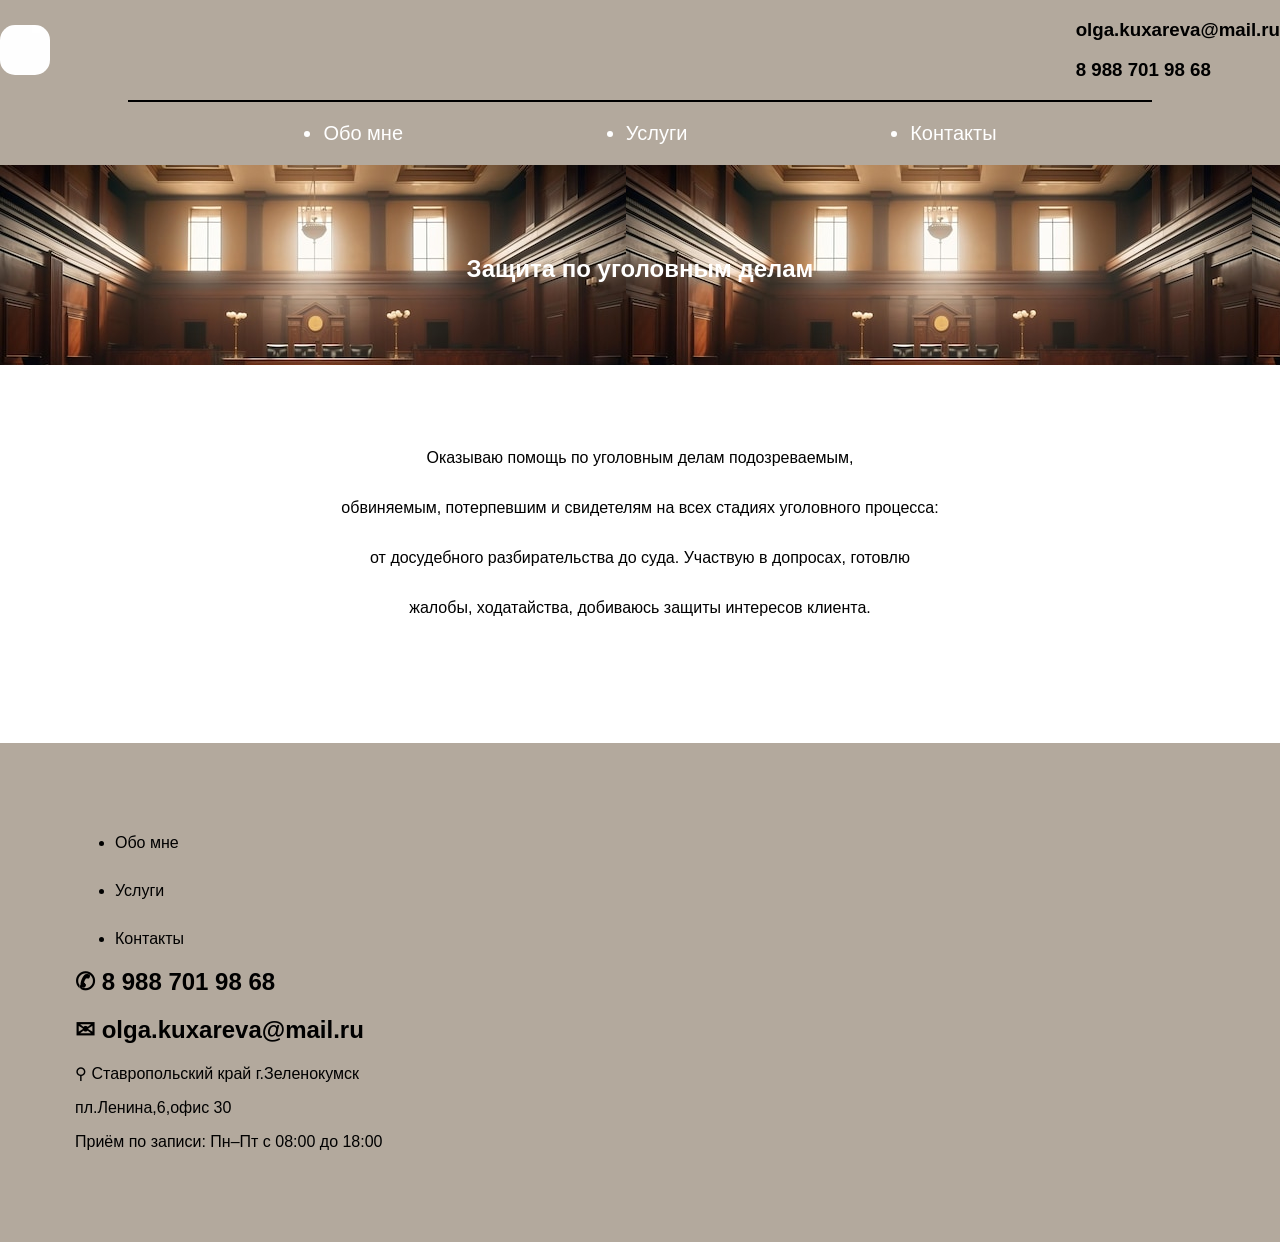
<file: chahitapoygolov.html>
<!doctype html>
<html lang="en">
  <head>
    <meta charset="UTF-8" />
    <link href="chahitapoygolov.css" rel="stylesheet">
    <meta name="viewport" content="width=device-width, initial-scale=1.0" />
    <title>Document</title>
  </head>

  <body>
    <header>
      <div class="header-up">
      <a href ='index.html' class="logo"></a>
      <div class="email">
      <h3 class="kont1">olga.kuxareva@mail.ru</h3>
      <h3 class="kont">8 988 701 98 68</h3>
      </div>
      </div>
      <div class="polosa"></div>
      <div class="burger_menu">
      <span></span>
      </div>
      <nav class="menu">
      <ul class="menu-items">
      <li><a href="obomne.html">Обо мне</a></li>
      <li><a href="index.html">Услуги</a></li> 
      <li><a href="kontakt.html">Контакты</a></li>
      </ul>
      </nav>
    </header>
    <main>
    <article> 
    <div class="back"></div>
    <h1 class="yrist">Защита по уголовным делам</h1>
    <div class="seredina">
    <p class="ser" >Оказываю помощь по уголовным делам подозреваемым, </p>
    <p class="ser1"> обвиняемым, потерпевшим и свидетелям на всех стадиях уголовного процесса:</p>
    <p class="ser2">от досудебного разбирательства до суда. Участвую в допросах, готовлю</p>
    <p>жалобы, ходатайства, добиваюсь защиты интересов клиента.</p>
    <div class="otstup"></div>
    </div>
    </article>

   
    <script src="script.js"></script>
    </body>
    </main>
    <footer class="podval">
      <ul class="item">
      <li><a href="obomne.html">Обо мне</a></li>
      <li><a href="#final">Услуги</a></li> 
      <li><a href="kontakt.html">Контакты</a></li>
      </ul>
      <div class="righ">
    <h2>✆ 8 988 701 98 68</h2>
    <h2>✉ olga.kuxareva@mail.ru</h2>
    <div class="rass"></div>
    <p>⚲ Ставропольский край г.Зеленокумск </p>
    <p>пл.Ленина,6,офис 30</p>
    <p>Приём по записи: Пн–Пт с 08:00 до 18:00</p>
      </div>

    </footer>
</file>
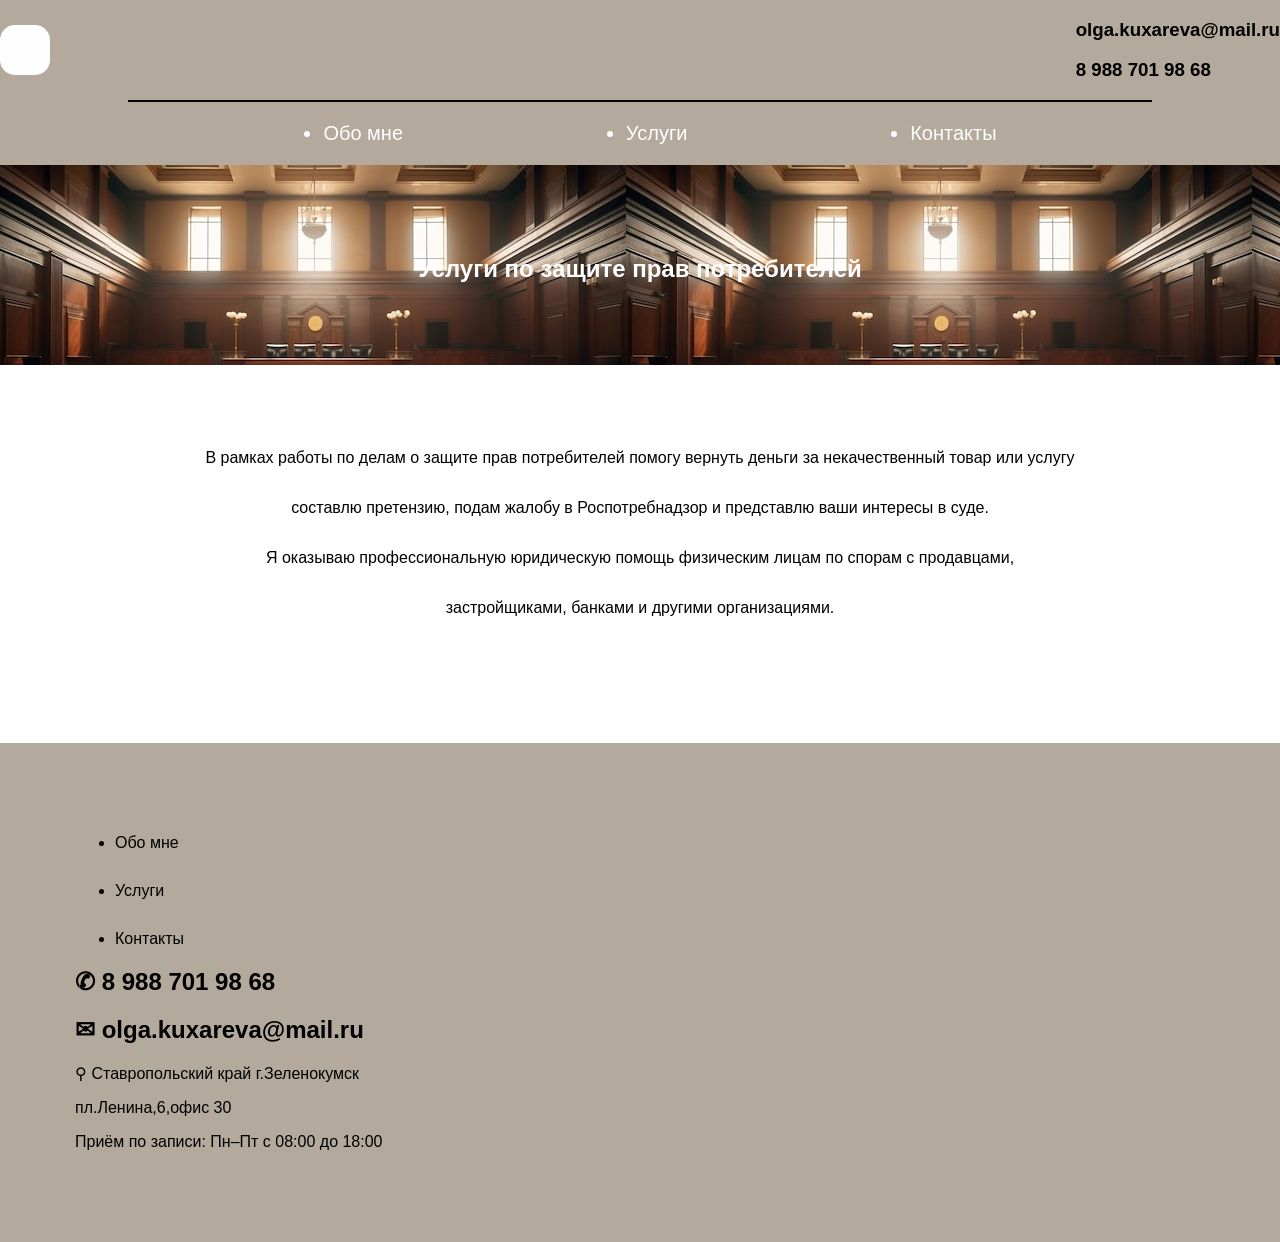
<file: chahitaprav.html>
<!doctype html>
<html lang="en">
  <head>
    <meta charset="UTF-8" />
    <link href="chahitaprav.css" rel="stylesheet">
    <meta name="viewport" content="width=device-width, initial-scale=1.0" />
    <title>Document</title>
  </head>

  <body>
    <header>
      <div class="header-up">
      <a href ='index.html' class="logo"></a>
      <div class="email">
      <h3 class="kont1">olga.kuxareva@mail.ru</h3>
      <h3 class="kont">8 988 701 98 68</h3>
      </div>
      </div>
      <div class="polosa"></div>
      <div class="burger_menu">
      <span></span>
      </div>
      <nav class="menu">
      <ul class="menu-items">
      <li><a href="obomne.html">Обо мне</a></li>
      <li><a href="index.html">Услуги</a></li> 
      <li><a href="kontakt.html">Контакты</a></li>
      </ul>
      </nav>
    </header>
    <main>
    <article> 
    <div class="back"></div>
    <h1 class="yrist">Услуги по защите прав потребителей</h1>
    <div class="seredina">
    <p class="ser" >В рамках работы по делам о защите прав потребителей помогу вернуть деньги за некачественный товар или услугу</p>
    <p class="ser1"> составлю претензию, подам жалобу в Роспотребнадзор и представлю ваши интересы в суде.</p>
    <p class="ser2">Я оказываю профессиональную юридическую помощь физическим лицам по спорам с продавцами, </p>
    <p class="ser3">застройщиками, банками и другими организациями.</p>
    <div class="otstup"></div>
    </div>
    </article>

   
    <script src="script.js"></script>
    </body>
    </main>
    <footer class="podval">
      <ul class="item">
      <li><a href="obomne.html">Обо мне</a></li>
      <li><a href="#final">Услуги</a></li> 
      <li><a href="kontakt.html">Контакты</a></li>
      </ul>
      <div class="righ">
    <h2>✆ 8 988 701 98 68</h2>
    <h2>✉ olga.kuxareva@mail.ru</h2>
    <div class="rass"></div>
    <p>⚲ Ставропольский край г.Зеленокумск </p>
    <p>пл.Ленина,6,офис 30</p>
    <p>Приём по записи: Пн–Пт с 08:00 до 18:00</p>
      </div>
    </footer>
</file>
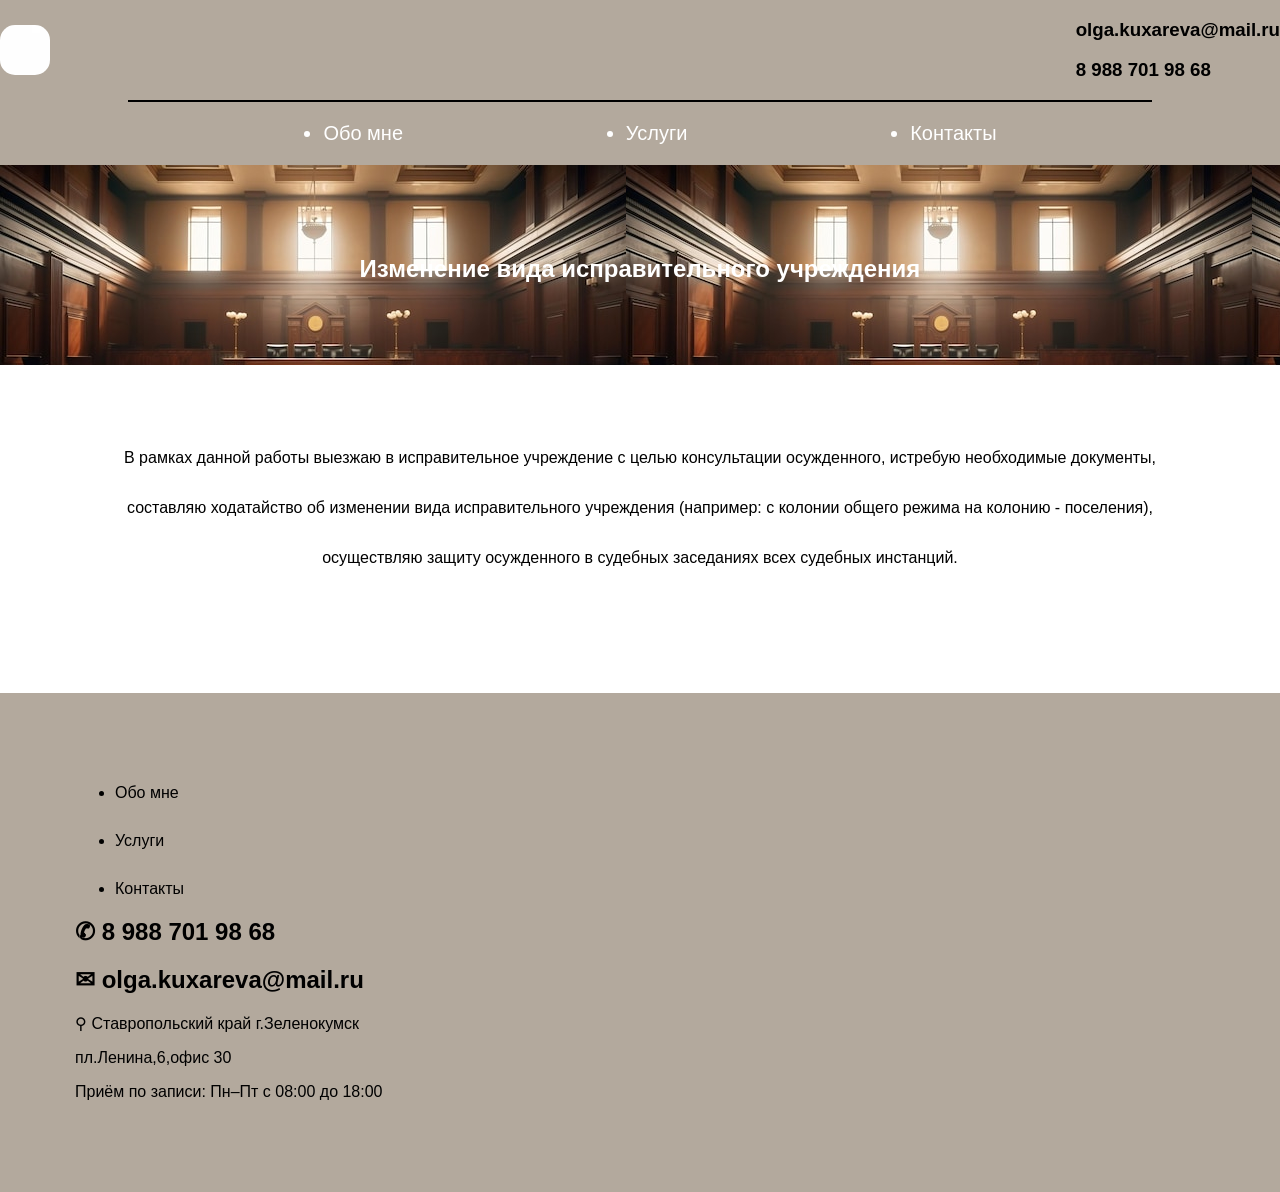
<file: izmenenievida.html>
<!doctype html>
<html lang="en">
  <head>
    <meta charset="UTF-8" />
    <link href="izmenenievida.css" rel="stylesheet">
    <meta name="viewport" content="width=device-width, initial-scale=1.0" />
    <title>Document</title>
  </head>

  <body>
    <header>
      <div class="header-up">
      <a href ='index.html' class="logo"></a>
      <div class="email">
      <h3 class="kont1">olga.kuxareva@mail.ru</h3>
      <h3 class="kont">8 988 701 98 68</h3>
      </div>
      </div>
      <div class="polosa"></div>
      <div class="burger_menu">
      <span></span>
      </div>
      <nav class="menu">
      <ul class="menu-items">
      <li><a href="obomne.html">Обо мне</a></li>
      <li><a href="index.html">Услуги</a></li> 
      <li><a href="kontakt.html">Контакты</a></li>
      </ul>
      </nav>
    </header>
    <main>
    <article> 
    <div class="back"></div>
    <h1 class="yrist">Изменение вида исправительного учреждения</h1>
    <div class="seredina">
    <p class="ser" >В рамках данной работы выезжаю в исправительное учреждение с целью консультации осужденного, истребую необходимые документы,</p>
    <p class="ser1">составляю ходатайство об изменении вида исправительного учреждения (например: с колонии общего режима на колонию - поселения),</p>
    <p class="ser2">осуществляю защиту осужденного в судебных заседаниях всех судебных инстанций.</p>
    <div class="otstup"></div>
    </div>
    </article>

   
    <script src="script.js"></script>
    </body>
    </main>
    <footer class="podval">
      <ul class="item">
      <li><a href="obomne.html">Обо мне</a></li>
      <li><a href="#final">Услуги</a></li> 
      <li><a href="kontakt.html">Контакты</a></li>
      </ul>
      <div class="righ">
    <h2>✆ 8 988 701 98 68</h2>
    <h2>✉ olga.kuxareva@mail.ru</h2>
    <div class="rass"></div>
    <p>⚲ Ставропольский край г.Зеленокумск </p>
    <p>пл.Ленина,6,офис 30</p>
    <p>Приём по записи: Пн–Пт с 08:00 до 18:00</p>
      </div>

    </footer>
</file>
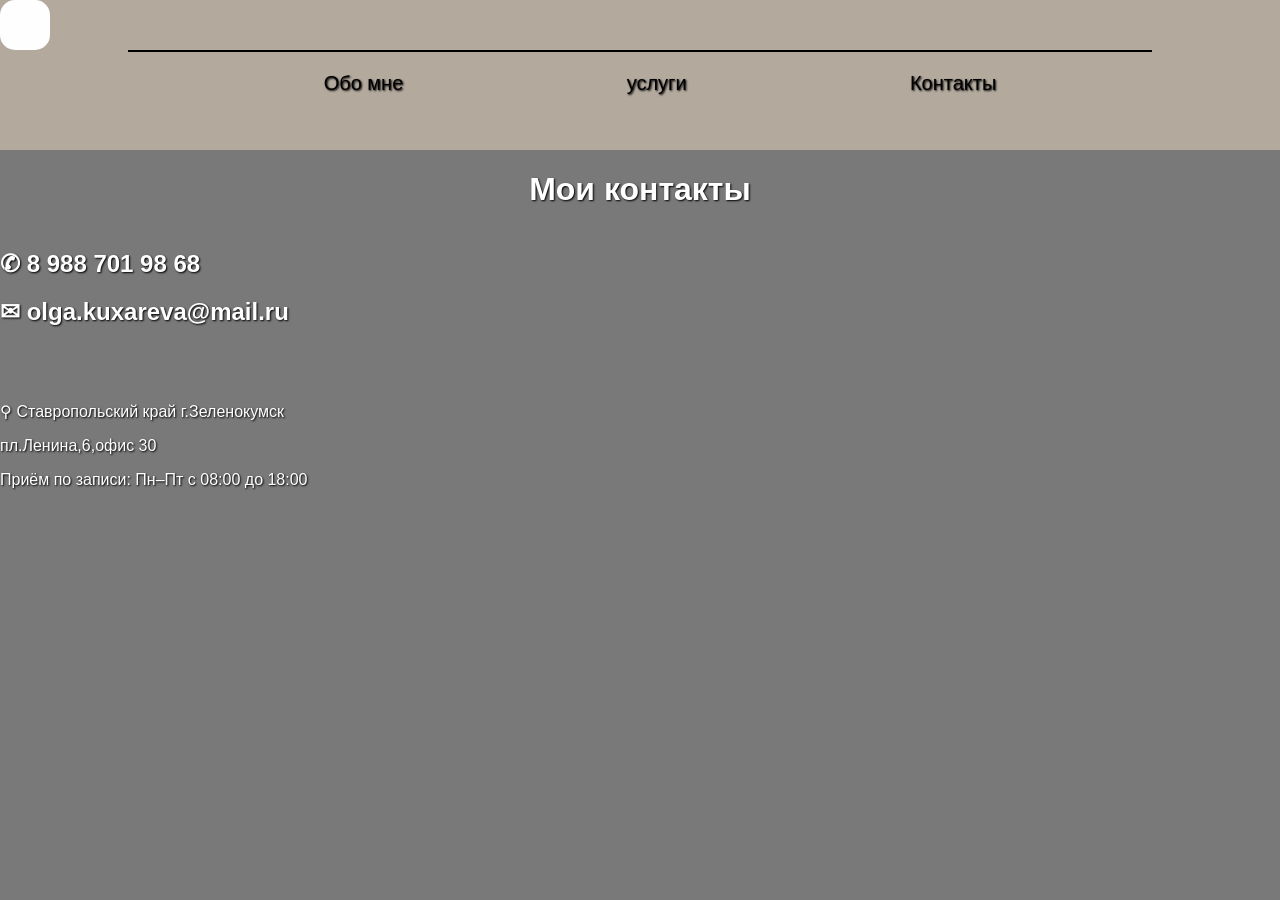
<file: kontakt.html>
<!doctype html>
<html lang="en">
  <head>
    <meta charset="UTF-8" />
    <link href="chahitaprav.css" rel="stylesheet">
    <meta name="viewport" content="width=device-width, initial-scale=1.0" />
    <title>Document</title>
  </head>

  <body>
    <header>
      <div class="header-up">
      <a href ='index.html' class="logo"></a>
      <div class="email">
      </div>
      </div>
      <div class="polosa"></div>
      <div class="burger_menu">
      <span></span>
      </div>
      <nav class="menu">
      <ul class="menu-items">
      <li><a href="obomne.html">Обо мне</a></li>
      <li><a href="index.html#final">услуги</a></li> 
      <li><a href="kontakt.html">Контакты</a></li>
      </ul>
      </nav>
    </header>

    <div class="centrr"> 
    <h1>Мои контакты</h1>
    </div>
<article class="description-tex">
    <h2>✆ 8 988 701 98 68</h2>
    <h2>✉ olga.kuxareva@mail.ru</h2>
    <div class="rass"></div>
    <p>⚲ Ставропольский край г.Зеленокумск </p>
    <p>пл.Ленина,6,офис 30</p>
    <p>Приём по записи: Пн–Пт с 08:00 до 18:00</p>
</article>

 
            <script src="kont.js"></script>
        </body>


<style>
header{ 
    background-color: #b3a99d;
    min-height: 150px;
    display: flex;
    flex-direction: column;
    align-items: center;
}

@media (min-width: 320px) and (max-width: 700px) {


    .ysl{
        display: flex;
        justify-content: center;
    }

    .leftt{
        flex-direction: column;
        grid-template-columns: auto;
        grid-template-rows: 1fr 1fr 1fr;
    }

    .description-tex{
        position: relative;
        left:90px;
    }

    /*Бургер*/
    .burger_menu {
        display: block;
        position: relative;
        width: 30px;
        height: 20px;
        transition: 0.3s ease;
                    }

.burger_menu::before,
    .burger_menu::after {
        content: ''; /* пустой контент */
        background: #352d2d; /*цвет бургера*/
        position: absolute; /* позиция для общего блока*/
        width: 100%; /* ширина*/
        height: 2px; /* толщина полосок бургера */
        transition: 0.3s ease;
    }


 .burger_menu::before {
        top: 0; /* расположение верхней линии бургера */
    }

    .burger_menu span { /*средняя линия в виде span*/
        background: #fff;
        position: absolute; 
        width: 100%;
        top: 9px;
        height: 2px; 
    }
    .burger_menu::after {
        bottom: 0; /* расположение нижней линии бургера */
    }

    /*Меню*/
    .menu {
        position: absolute;
        top: 0;
        right: 0;
        width: 50vw;
        height: 100vh;
        background: #272727;
        border: 1px solid #fff;
        padding: 20px 10px;
        transform: translateX(100%);
    }

    .menu-items {
        flex-direction: column;
        text-align: right;
        height: 50%;
    }

    .polosa1{
        width: 80%;
    }

    /* active */

    .burger_menu.active {
        z-index: 3;
        transform: translateX(-15vw);
        transition: 0.3s ease;
    }

    .burger_menu.active::before {
        transform: rotate(45deg);
        top: 9px;
        transition: 0.3s ease;
    }
    .burger_menu.active::after {
        transform: rotate(-45deg);
        bottom: 9px;
        transition: 0.3s ease;
    }

    .burger_menu.active span {
        transform: scale(0);
    }

    .menu.active {
       transform: translate(0);
       transition: 0.3s ease;
    }
}

body {
   padding: 0;
   margin: 0;
   background: #7a7979;;
   color: #ffffff;
   font-size: 16px;
   text-shadow: 1px 1px 2px black;
}

.user input {
    padding: 5px;
    border: 1px solid #3b2e2e;
    background: inherit;
    border-radius: 5px;
    font: inherit;
    width: 100%;
    color: #3b2e2e;
}

.wrapper__title {
    display: flex;
    justify-content: right;
    margin-bottom: 5%;
    position: relative;
    right:230px;
    bottom: 290px;
}


.user input:focus,
.user input:active {
    border: 1px solid #3b2e2e;
    outline: none;
}

.user {
    display: flex;
    flex-direction: row;
    width: 100%;
    justify-content: space-between;
    justify-content: right;
    position: relative;
    right:100px;
    bottom: 300px;
}

.user-info {
    width: 30%;
    display: flex;
    flex-direction: column;
    gap: 20px;
    display: flex;

}


.address-date {
    width: 30%;
    display: flex;
    flex-direction: column;
    gap: 20px;
}

.rass{
    padding: 20px;
}


li{ 
display:inline-block;    
}

.sleva{
    display: inline-block;
    position: relative;
    left:450px;
}

.razruv{ 
    display: inline-block;
    margin: 50px;
}

.polosa{ 
    height: 2px;
    width: 80%;
    background-color: rgb(0, 0, 0);
}

.centrr{
    display: flex;
    justify-content: center;
}

.logo{
    color: red;
    background-image:url(logo.jpg);
    border-radius: 15px;
    width: 50px;
    height: 50px;
}

body{
margin: 0;
padding: 0 ;
font-family: "Roboto", sans-serif;
font-weight: 400;
font-size: 16px;
}

a {
  text-decoration: none;
  color: inherit;
  transition: 0.2s;
}

.menu-items{ 
    display: flex;
    justify-content: space-around;
    align-items: center;
    width: 70%;
    color: rgb(0, 0, 0);
    text-decoration: none;
    font-size: 20px;
}

.menu-items a:hover{
    text-shadow: 0 0 10px rgb(255, 255, 255);
    transition: 0.4s;
}

.menu{ 
    display: flex;
    align-items: center;
    justify-content: center;
    width: 100%;
}
.header-up{ 
    width: 100%;
    display: flex;
    align-items: center;
    justify-content: space-between;

}
</style>
</file>
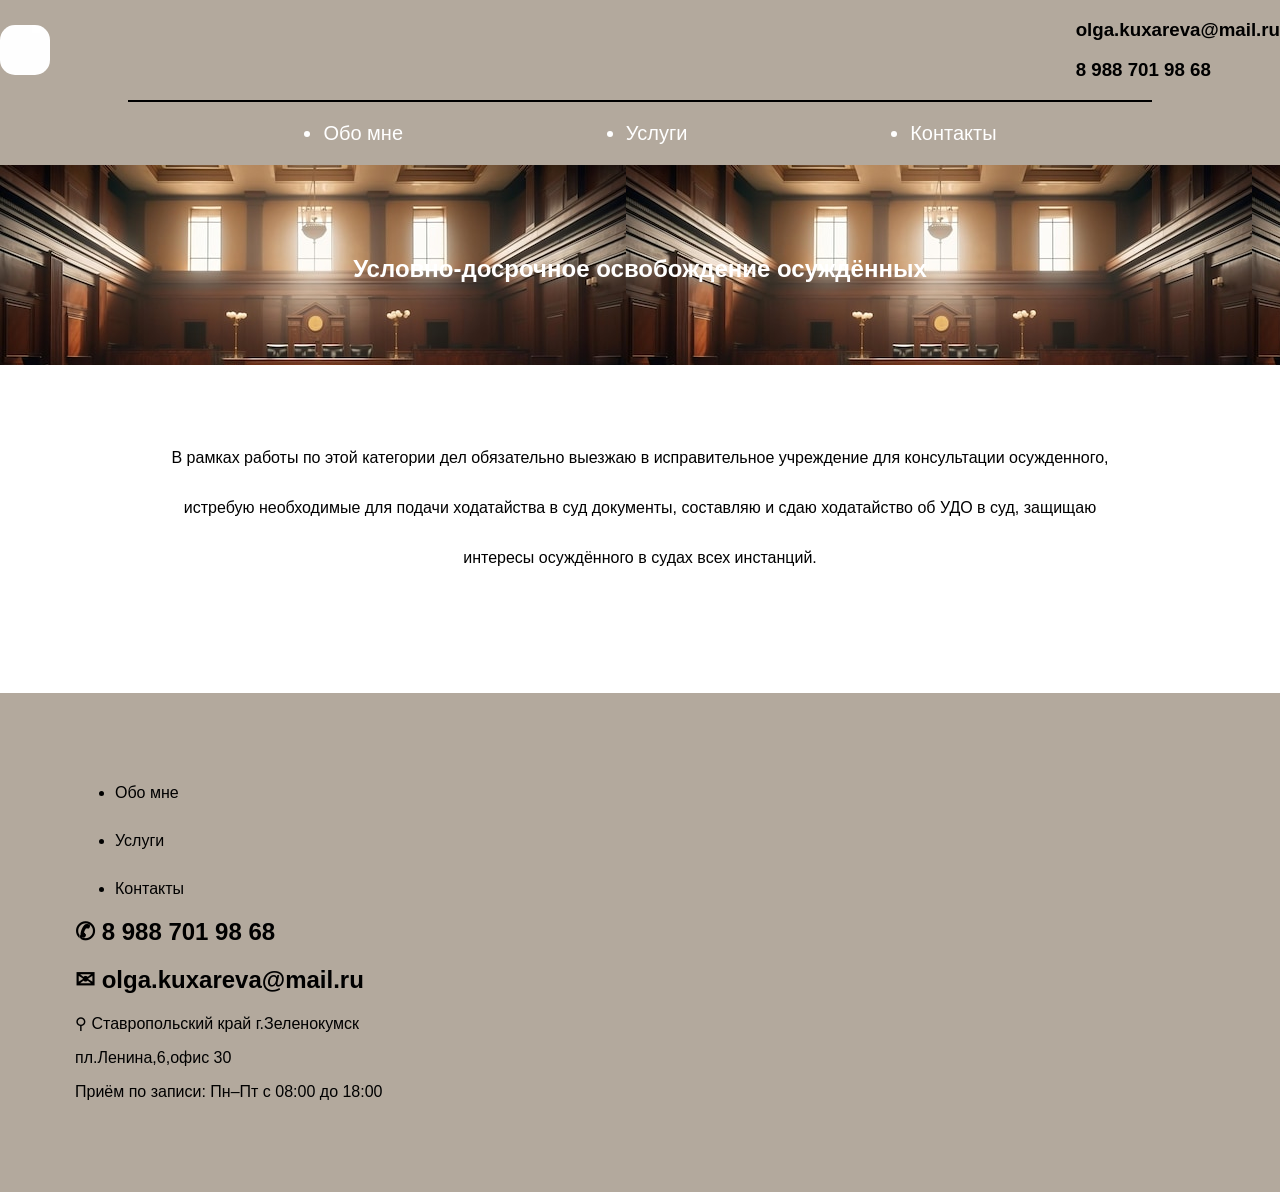
<file: rabotapoyslovno.html>
<!doctype html>
<html lang="en">
  <head>
    <meta charset="UTF-8" />
    <link href="rabotapoyslovno.css" rel="stylesheet">
    <meta name="viewport" content="width=device-width, initial-scale=1.0" />
    <title>Document</title>
  </head>

  <body>
    <header>
      <div class="header-up">
      <a href ='index.html' class="logo"></a>
      <div class="email">
      <h3 class="kont1">olga.kuxareva@mail.ru</h3>
      <h3 class="kont">8 988 701 98 68</h3>
      </div>
      </div>
      <div class="polosa"></div>
      <div class="burger_menu">
      <span></span>
      </div>
      <nav class="menu">
      <ul class="menu-items">
      <li><a href="obomne.html">Обо мне</a></li>
      <li><a href="index.html">Услуги</a></li> 
      <li><a href="kontakt.html">Контакты</a></li>
      </ul>
      </nav>
    </header>
    <main>
    <article> 
    <div class="back"></div>
    <h1 class="yrist">Условно-досрочное освобождение осуждённых</h1>
    <div class="seredina">
    <p class="ser" >В рамках работы по этой категории дел обязательно выезжаю в исправительное учреждение для консультации осужденного,</p>
    <p class="ser1">истребую необходимые для подачи ходатайства в суд документы, составляю и сдаю ходатайство об УДО в суд, защищаю </p>
    <p class="ser2">интересы осуждённого в судах всех инстанций. </p>
    <div class="otstup"></div>
    </div>
    </article>

   
    <script src="script.js"></script>
    </body>
    </main>
    <footer class="podval">
      <ul class="item">
      <li><a href="obomne.html">Обо мне</a></li>
      <li><a href="#final">Услуги</a></li> 
      <li><a href="kontakt.html">Контакты</a></li>
      </ul>
      <div class="righ">
    <h2>✆ 8 988 701 98 68</h2>
    <h2>✉ olga.kuxareva@mail.ru</h2>
    <div class="rass"></div>
    <p>⚲ Ставропольский край г.Зеленокумск </p>
    <p>пл.Ленина,6,офис 30</p>
    <p>Приём по записи: Пн–Пт с 08:00 до 18:00</p>
      </div>

    </footer>
</file>
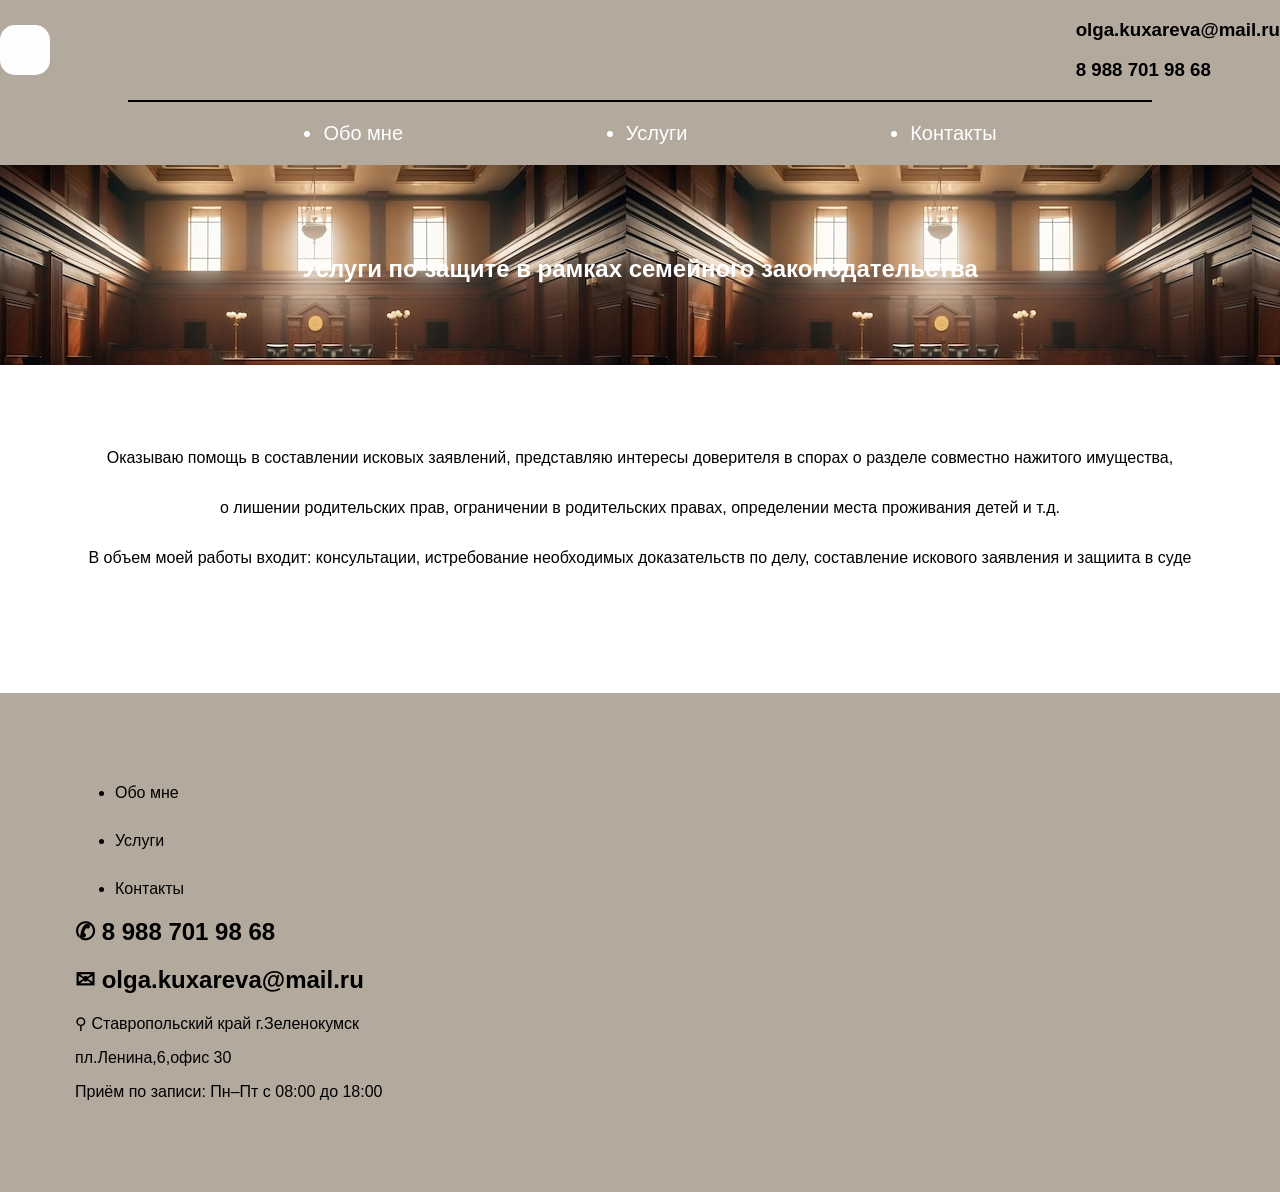
<file: semeyniespori.html>
<!doctype html>
<html lang="en">
  <head>
    <meta charset="UTF-8" />
    <link href="semeyniespori.css" rel="stylesheet">
    <meta name="viewport" content="width=device-width, initial-scale=1.0" />
    <title>Document</title>
  </head>

  <body>
    <header>
      <div class="header-up">
      <a href ='index.html' class="logo"></a>
      <div class="email">
      <h3 class="kont1">olga.kuxareva@mail.ru</h3>
      <h3 class="kont">8 988 701 98 68</h3>
      </div>
      </div>
      <div class="polosa"></div>
      <div class="burger_menu">
      <span></span>
      </div>
      <nav class="menu">
      <ul class="menu-items">
      <li><a href="obomne.html">Обо мне</a></li>
      <li><a href="index.html">Услуги</a></li> 
      <li><a href="kontakt.html">Контакты</a></li>
      </ul>
      </nav>
    </header>
    <main>
    <article> 
    <div class="back"></div>
    <h1 class="yrist">Услуги по защите в рамках семейного законодательства</h1>
    <div class="seredina">
    <p class="ser" >Оказываю помощь в составлении исковых заявлений, представляю интересы доверителя в спорах о разделе совместно нажитого имущества, </p>
    <p class="ser1"> о лишении родительских прав, ограничении в родительских правах, определении места проживания детей и т.д.</p>
    <p class="ser2">В объем моей работы входит: консультации, истребование необходимых доказательств по делу, составление искового заявления и защиита в суде</p>
    <div class="otstup"></div>
    </div>
    </article>

   
    <script src="script.js"></script>
    </body>
    </main>
    <footer class="podval">
      <ul class="item">
      <li><a href="obomne.html">Обо мне</a></li>
      <li><a href="#final">Услуги</a></li> 
      <li><a href="kontakt.html">Контакты</a></li>
      </ul>
      <div class="righ">
    <h2>✆ 8 988 701 98 68</h2>
    <h2>✉ olga.kuxareva@mail.ru</h2>
    <div class="rass"></div>
    <p>⚲ Ставропольский край г.Зеленокумск </p>
    <p>пл.Ленина,6,офис 30</p>
    <p>Приём по записи: Пн–Пт с 08:00 до 18:00</p>
      </div>

    </footer>
</file>
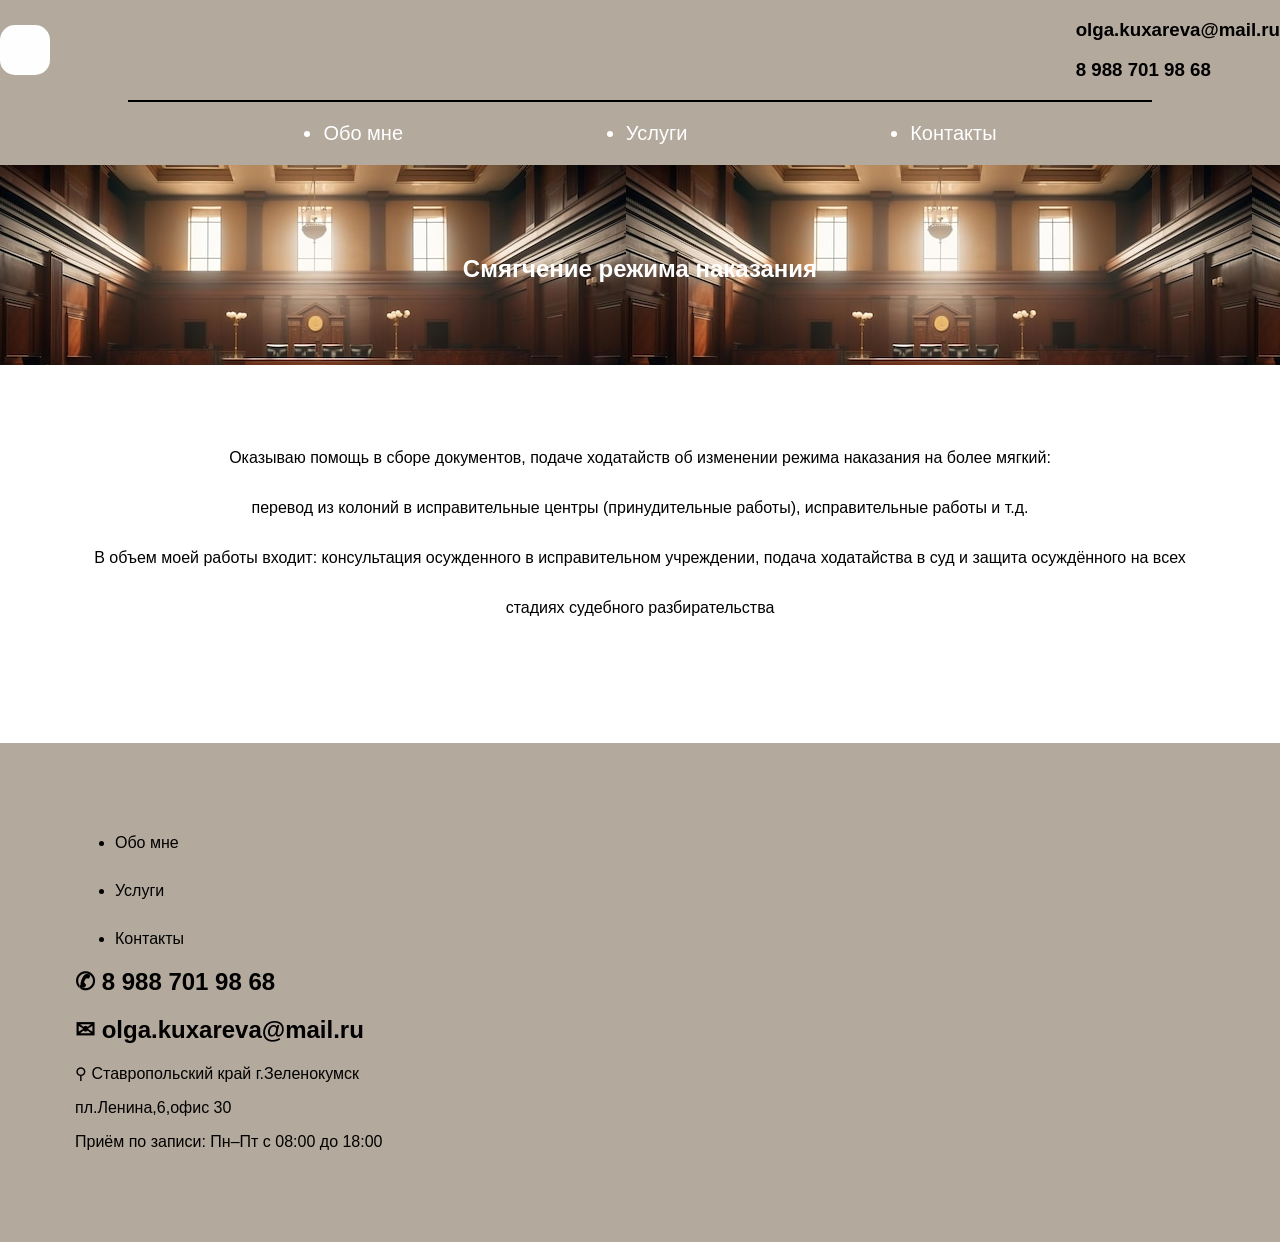
<file: smyagchenienakaz.html>
<!doctype html>
<html lang="en">
  <head>
    <meta charset="UTF-8" />
    <link href="smyagchenienakaz.css" rel="stylesheet">
    <meta name="viewport" content="width=device-width, initial-scale=1.0" />
    <title>Document</title>
  </head>

  <body>
    <header>
      <div class="header-up">
      <a href ='index.html' class="logo"></a>
      <div class="email">
      <h3 class="kont1">olga.kuxareva@mail.ru</h3>
      <h3 class="kont">8 988 701 98 68</h3>
      </div>
      </div>
      <div class="polosa"></div>
      <div class="burger_menu">
      <span></span>
      </div>
      <nav class="menu">
      <ul class="menu-items">
      <li><a href="obomne.html">Обо мне</a></li>
      <li><a href="index.html">Услуги</a></li> 
      <li><a href="kontakt.html">Контакты</a></li>
      </ul>
      </nav>
    </header>
    <main>
    <article> 
    <div class="back"></div>
    <h1 class="yrist">Смягчение режима наказания</h1>
    <div class="seredina">
    <p class="ser" >Оказываю помощь в сборе документов, подаче ходатайств об изменении режима наказания на более мягкий:</p>
    <p class="ser1">перевод из колоний в исправительные центры (принудительные работы), исправительные работы и т.д.</p>
    <p class="ser2">В объем моей работы входит: консультация осужденного в исправительном учреждении, подача ходатайства в суд и защита осуждённого на всех </p>
    <p>стадиях судебного разбирательства</p>
    <div class="otstup"></div>
    </div>
    </article>

   
    <script src="script.js"></script>
    </body>
    </main>
    <footer class="podval">
      <ul class="item">
      <li><a href="obomne.html">Обо мне</a></li>
      <li><a href="#final">Услуги</a></li> 
      <li><a href="kontakt.html">Контакты</a></li>
      </ul>
      <div class="righ">
    <h2>✆ 8 988 701 98 68</h2>
    <h2>✉ olga.kuxareva@mail.ru</h2>
    <div class="rass"></div>
    <p>⚲ Ставропольский край г.Зеленокумск </p>
    <p>пл.Ленина,6,офис 30</p>
    <p>Приём по записи: Пн–Пт с 08:00 до 18:00</p>
      </div>

    </footer>
</file>
<file: chahitapoygolov.css>
header{ 
    background-color: #b3a99d;
    min-height: 150px;
    display: flex;
    flex-direction: column;
    align-items: center;
}

.polosa{ 
    height: 2px;
    width: 80%;
    background-color: rgb(0, 0, 0);
}

.menu-items{ 
    display: flex;
    justify-content: space-around;
    align-items: center;
    width: 70%;
    color: rgb(255, 255, 255);
    text-decoration: none;
    font-size: 20px;
}

.menu-items a:hover{
    text-shadow: 0 0 10px rgb(0, 0, 0);
    transition: 0.4s;
}

@media (min-width: 320px) and (max-width: 700px) {

    .polosa1{
        display: none;
    }


    .blok{
        position: relative;
        left:100px;
    }

    .chahit{
        position: relative;
        left:13px;
    }

    .seredina{
        position: relative;
        left:10px;
        font-size: 13px;
    }

    .ser3{
        position: relative;
        right:45px;
    }

     /*Бургер*/
    .burger_menu {
        display: block;
        position: relative;
        width: 30px;
        height: 20px;
        transition: 0.3s ease;
                    }

.burger_menu::before,
    .burger_menu::after {
        content: ''; /* пустой контент */
        background: #352d2d; /*цвет бургера*/
        position: absolute; /* позиция для общего блока*/
        width: 100%; /* ширина*/
        height: 2px; /* толщина полосок бургера */
        transition: 0.3s ease;
    }


 .burger_menu::before {
        top: 0; /* расположение верхней линии бургера */
    }

    .burger_menu span { /*средняя линия в виде span*/
        background: #fff;
        position: absolute; 
        width: 100%;
        top: 9px;
        height: 2px; 
    }
    .burger_menu::after {
        bottom: 0; /* расположение нижней линии бургера */
    }


    /*Меню*/
    .menu {
        position: absolute;
        top: 0;
        right: 0;
        width: 50vw;
        height: 100vh;
        background: #272727;
        border: 1px solid #fff;
        padding: 20px 10px;
        transform: translateX(100%);
        z-index: 1;
    }

    .menu-items {
        flex-direction: column;
        text-align: right;
        height: 50%;
    }

    .polosa1{
        width: 80%;
    }

    /* active */

    .burger_menu.active {
        z-index: 3;
        transform: translateX(-15vw);
        transition: 0.3s ease;
    }

    .burger_menu.active::before {
        transform: rotate(45deg);
        top: 9px;
        transition: 0.3s ease;
    }
    .burger_menu.active::after {
        transform: rotate(-45deg);
        bottom: 9px;
        transition: 0.3s ease;
    }

    .burger_menu.active span {
        transform: scale(0);
    }

    .menu.active {
       transform: translate(0);
       transition: 0.3s ease;
    }
}

        
    


.logo{
    color: red;
    background-image:url(logo.jpg);
    border-radius: 15px;
    width: 50px;
    height: 50px;
}

body{
margin: 0;
padding: 0 ;
font-family: "Roboto", sans-serif;
font-weight: 400;
font-size: 16px;
}

.header-up{ 
    width: 100%;
    display: flex;
    align-items: center;
    justify-content: space-between;

}

.podval{
    background-color: #b3a99d;
    padding: 75px;
}

.item{
    display: grid;
    grid-template-columns: 100px, 100px, 100px;
    gap: 30px;
}


.menu{ 
    display: flex;
    align-items: center;
    justify-content: center;
    width: 100%;
}

a {
  text-decoration: none;
  color: inherit;
  transition: 0.2s;
}

.back{ 
    background-image:url(chahitaprav.jpg);
    width: 100%;
    height: 200px;
}

.yrist{ 
    color:white;
    position: relative;
    bottom:130px;
    display: flex;
    justify-content: center;
}

.chahit{ 
    display: flex;
    justify-content: center;
}

.chahita{ 
    display: flex;
    justify-content: center;
}

.seredina{
    display: flex;
    justify-content: center;
    flex-direction: column;
    align-items: center;
}

.polosa1{ 
    left:455px;
    position: relative;
    height: 2px;
    width: 43%;
    background-color: rgba(58, 77, 77, 0.137);
}

.centeer{ 
    display: flex;
    justify-content: center;
}

.polosa2{ 
    left:555px;
    top:70px;
    position: relative;
    height: 2px;
    width: 35%;
    background-color: rgba(58, 77, 77, 0.137);
}

.vnis{
    position: relative;
    top:80px;
}

.inl{ 
    display: inline-block;
}

.blok{ 
    display: inline-block;
    position: relative;
    right:270px;
}

.otstup{ 
    padding: 55px;
}

.cen{ 
    position: relative;
    right:80px;
}
</file>
<file: chahitaprav.css>
header{ 
    background-color: #b3a99d;
    min-height: 150px;
    display: flex;
    flex-direction: column;
    align-items: center;
}

.polosa{ 
    height: 2px;
    width: 80%;
    background-color: rgb(0, 0, 0);
}

.menu-items{ 
    display: flex;
    justify-content: space-around;
    align-items: center;
    width: 70%;
    color: rgb(255, 255, 255);
    text-decoration: none;
    font-size: 20px;
}

.menu-items a:hover{
    text-shadow: 0 0 10px rgb(0, 0, 0);
    transition: 0.4s;
}

@media (min-width: 320px) and (max-width: 700px) {

    .polosa1{
        display: none;
    }


    .blok{
        position: relative;
        left:100px;
    }

    .chahit{
        position: relative;
        left:13px;
    }

    .seredina{
        position: relative;
        left:10px;
        font-size: 13px;
    }

    .ser3{
        position: relative;
        right:45px;
    }

    .podval{
        margin: 1px;
    }

     /*Бургер*/
    .burger_menu {
        display: block;
        position: relative;
        width: 30px;
        height: 20px;
        transition: 0.3s ease;
                    }

.burger_menu::before,
    .burger_menu::after {
        content: ''; /* пустой контент */
        background: #352d2d; /*цвет бургера*/
        position: absolute; /* позиция для общего блока*/
        width: 100%; /* ширина*/
        height: 2px; /* толщина полосок бургера */
        transition: 0.3s ease;
    }


 .burger_menu::before {
        top: 0; /* расположение верхней линии бургера */
    }

    .burger_menu span { /*средняя линия в виде span*/
        background: #fff;
        position: absolute; 
        width: 100%;
        top: 9px;
        height: 2px; 
    }
    .burger_menu::after {
        bottom: 0; /* расположение нижней линии бургера */
    }


    /*Меню*/
    .menu {
        position: absolute;
        top: 0;
        right: 0;
        width: 50vw;
        height: 100vh;
        background: #272727;
        border: 1px solid #fff;
        padding: 20px 10px;
        transform: translateX(100%);
        z-index: 1;
    }

    .menu-items {
        flex-direction: column;
        text-align: right;
        height: 50%;
    }

    .polosa1{
        width: 80%;
    }



    /* active */

    .burger_menu.active {
        z-index: 3;
        transform: translateX(-15vw);
        transition: 0.3s ease;
    }

    .burger_menu.active::before {
        transform: rotate(45deg);
        top: 9px;
        transition: 0.3s ease;
    }
    .burger_menu.active::after {
        transform: rotate(-45deg);
        bottom: 9px;
        transition: 0.3s ease;
    }

    .burger_menu.active span {
        transform: scale(0);
    }

    .menu.active {
       transform: translate(0);
       transition: 0.3s ease;
    }
}

        
    


.logo{
    color: red;
    background-image:url(logo.jpg);
    border-radius: 15px;
    width: 50px;
    height: 50px;
}

body{
margin: 0;
padding: 0 ;
font-family: "Roboto", sans-serif;
font-weight: 400;
font-size: 16px;
}

.header-up{ 
    width: 100%;
    display: flex;
    align-items: center;
    justify-content: space-between;

}

.podval{
    background-color: #b3a99d;
    padding: 75px;
}

.item{
    display: grid;
    grid-template-columns: 100px, 100px, 100px;
    gap: 30px;
}


.menu{ 
    display: flex;
    align-items: center;
    justify-content: center;
    width: 100%;
}

a {
  text-decoration: none;
  color: inherit;
  transition: 0.2s;
}

.back{ 
    background-image:url(chahitaprav.jpg);
    width: 100%;
    height: 200px;
}

.yrist{ 
    color:white;
    position: relative;
    bottom:130px;
    display: flex;
    justify-content: center;
}

.chahit{ 
    display: flex;
    justify-content: center;
}

.chahita{ 
    display: flex;
    justify-content: center;
}

.seredina{
    display: flex;
    justify-content: center;
    flex-direction: column;
    align-items: center;
}

.polosa1{ 
    left:455px;
    position: relative;
    height: 2px;
    width: 43%;
    background-color: rgba(58, 77, 77, 0.137);
}

.centeer{ 
    display: flex;
    justify-content: center;
}

.polosa2{ 
    left:555px;
    top:70px;
    position: relative;
    height: 2px;
    width: 35%;
    background-color: rgba(58, 77, 77, 0.137);
}

.vnis{
    position: relative;
    top:80px;
}

.inl{ 
    display: inline-block;
}

.blok{ 
    display: inline-block;
    position: relative;
    right:270px;
}

.otstup{ 
    padding: 55px;
}

.cen{ 
    position: relative;
    right:80px;
}
</file>
<file: izmenenievida.css>
header{ 
    background-color: #b3a99d;
    min-height: 150px;
    display: flex;
    flex-direction: column;
    align-items: center;
}

.polosa{ 
    height: 2px;
    width: 80%;
    background-color: rgb(0, 0, 0);
}

.menu-items{ 
    display: flex;
    justify-content: space-around;
    align-items: center;
    width: 70%;
    color: rgb(255, 255, 255);
    text-decoration: none;
    font-size: 20px;
}

.menu-items a:hover{
    text-shadow: 0 0 10px rgb(0, 0, 0);
    transition: 0.4s;
}

@media (min-width: 320px) and (max-width: 700px) {

    .polosa1{
        display: none;
    }


    .blok{
        position: relative;
        left:100px;
    }

    .chahit{
        position: relative;
        left:13px;
    }

    .seredina{
        position: relative;
        left:10px;
        font-size: 13px;
    }

    .ser3{
        position: relative;
        right:45px;
    }

     /*Бургер*/
    .burger_menu {
        display: block;
        position: relative;
        width: 30px;
        height: 20px;
        transition: 0.3s ease;
                    }

.burger_menu::before,
    .burger_menu::after {
        content: ''; /* пустой контент */
        background: #352d2d; /*цвет бургера*/
        position: absolute; /* позиция для общего блока*/
        width: 100%; /* ширина*/
        height: 2px; /* толщина полосок бургера */
        transition: 0.3s ease;
    }


 .burger_menu::before {
        top: 0; /* расположение верхней линии бургера */
    }

    .burger_menu span { /*средняя линия в виде span*/
        background: #fff;
        position: absolute; 
        width: 100%;
        top: 9px;
        height: 2px; 
    }
    .burger_menu::after {
        bottom: 0; /* расположение нижней линии бургера */
    }


    /*Меню*/
    .menu {
        position: absolute;
        top: 0;
        right: 0;
        width: 50vw;
        height: 100vh;
        background: #272727;
        border: 1px solid #fff;
        padding: 20px 10px;
        transform: translateX(100%);
        z-index: 1;
    }

    .menu-items {
        flex-direction: column;
        text-align: right;
        height: 50%;
    }

    .polosa1{
        width: 80%;
    }

    /* active */

    .burger_menu.active {
        z-index: 3;
        transform: translateX(-15vw);
        transition: 0.3s ease;
    }

    .burger_menu.active::before {
        transform: rotate(45deg);
        top: 9px;
        transition: 0.3s ease;
    }
    .burger_menu.active::after {
        transform: rotate(-45deg);
        bottom: 9px;
        transition: 0.3s ease;
    }

    .burger_menu.active span {
        transform: scale(0);
    }

    .menu.active {
       transform: translate(0);
       transition: 0.3s ease;
    }
}

        
    


.logo{
    color: red;
    background-image:url(logo.jpg);
    border-radius: 15px;
    width: 50px;
    height: 50px;
}

body{
margin: 0;
padding: 0 ;
font-family: "Roboto", sans-serif;
font-weight: 400;
font-size: 16px;
}

.header-up{ 
    width: 100%;
    display: flex;
    align-items: center;
    justify-content: space-between;

}

.podval{
    background-color: #b3a99d;
    padding: 75px;
}

.item{
    display: grid;
    grid-template-columns: 100px, 100px, 100px;
    gap: 30px;
}


.menu{ 
    display: flex;
    align-items: center;
    justify-content: center;
    width: 100%;
}

a {
  text-decoration: none;
  color: inherit;
  transition: 0.2s;
}

.back{ 
    background-image:url(chahitaprav.jpg);
    width: 100%;
    height: 200px;
}

.yrist{ 
    color:white;
    position: relative;
    bottom:130px;
    display: flex;
    justify-content: center;
}

.chahit{ 
    display: flex;
    justify-content: center;
}

.chahita{ 
    display: flex;
    justify-content: center;
}

.seredina{
    display: flex;
    justify-content: center;
    flex-direction: column;
    align-items: center;
}

.polosa1{ 
    left:455px;
    position: relative;
    height: 2px;
    width: 43%;
    background-color: rgba(58, 77, 77, 0.137);
}

.centeer{ 
    display: flex;
    justify-content: center;
}

.polosa2{ 
    left:555px;
    top:70px;
    position: relative;
    height: 2px;
    width: 35%;
    background-color: rgba(58, 77, 77, 0.137);
}

.vnis{
    position: relative;
    top:80px;
}

.inl{ 
    display: inline-block;
}

.blok{ 
    display: inline-block;
    position: relative;
    right:270px;
}

.otstup{ 
    padding: 55px;
}

.cen{ 
    position: relative;
    right:80px;
}
</file>
<file: rabotapoyslovno.css>
header{ 
    background-color: #b3a99d;
    min-height: 150px;
    display: flex;
    flex-direction: column;
    align-items: center;
}

.polosa{ 
    height: 2px;
    width: 80%;
    background-color: rgb(0, 0, 0);
}

.menu-items{ 
    display: flex;
    justify-content: space-around;
    align-items: center;
    width: 70%;
    color: rgb(255, 255, 255);
    text-decoration: none;
    font-size: 20px;
}

.menu-items a:hover{
    text-shadow: 0 0 10px rgb(0, 0, 0);
    transition: 0.4s;
}

@media (min-width: 320px) and (max-width: 700px) {

    .polosa1{
        display: none;
    }


    .blok{
        position: relative;
        left:100px;
    }

    .chahit{
        position: relative;
        left:13px;
    }

    .seredina{
        position: relative;
        left:10px;
        font-size: 13px;
    }

    .ser3{
        position: relative;
        right:45px;
    }

     /*Бургер*/
    .burger_menu {
        display: block;
        position: relative;
        width: 30px;
        height: 20px;
        transition: 0.3s ease;
                    }

.burger_menu::before,
    .burger_menu::after {
        content: ''; /* пустой контент */
        background: #352d2d; /*цвет бургера*/
        position: absolute; /* позиция для общего блока*/
        width: 100%; /* ширина*/
        height: 2px; /* толщина полосок бургера */
        transition: 0.3s ease;
    }


 .burger_menu::before {
        top: 0; /* расположение верхней линии бургера */
    }

    .burger_menu span { /*средняя линия в виде span*/
        background: #fff;
        position: absolute; 
        width: 100%;
        top: 9px;
        height: 2px; 
    }
    .burger_menu::after {
        bottom: 0; /* расположение нижней линии бургера */
    }


    /*Меню*/
    .menu {
        position: absolute;
        top: 0;
        right: 0;
        width: 50vw;
        height: 100vh;
        background: #272727;
        border: 1px solid #fff;
        padding: 20px 10px;
        transform: translateX(100%);
        z-index: 1;
    }

    .menu-items {
        flex-direction: column;
        text-align: right;
        height: 50%;
    }

    .polosa1{
        width: 80%;
    }

    /* active */

    .burger_menu.active {
        z-index: 3;
        transform: translateX(-15vw);
        transition: 0.3s ease;
    }

    .burger_menu.active::before {
        transform: rotate(45deg);
        top: 9px;
        transition: 0.3s ease;
    }
    .burger_menu.active::after {
        transform: rotate(-45deg);
        bottom: 9px;
        transition: 0.3s ease;
    }

    .burger_menu.active span {
        transform: scale(0);
    }

    .menu.active {
       transform: translate(0);
       transition: 0.3s ease;
    }
}

        
    


.logo{
    color: red;
    background-image:url(logo.jpg);
    border-radius: 15px;
    width: 50px;
    height: 50px;
}

body{
margin: 0;
padding: 0 ;
font-family: "Roboto", sans-serif;
font-weight: 400;
font-size: 16px;
}

.header-up{ 
    width: 100%;
    display: flex;
    align-items: center;
    justify-content: space-between;

}

.podval{
    background-color: #b3a99d;
    padding: 75px;
}

.item{
    display: grid;
    grid-template-columns: 100px, 100px, 100px;
    gap: 30px;
}


.menu{ 
    display: flex;
    align-items: center;
    justify-content: center;
    width: 100%;
}

a {
  text-decoration: none;
  color: inherit;
  transition: 0.2s;
}

.back{ 
    background-image:url(chahitaprav.jpg);
    width: 100%;
    height: 200px;
}

.yrist{ 
    color:white;
    position: relative;
    bottom:130px;
    display: flex;
    justify-content: center;
}

.chahit{ 
    display: flex;
    justify-content: center;
}

.chahita{ 
    display: flex;
    justify-content: center;
}

.seredina{
    display: flex;
    justify-content: center;
    flex-direction: column;
    align-items: center;
}

.polosa1{ 
    left:455px;
    position: relative;
    height: 2px;
    width: 43%;
    background-color: rgba(58, 77, 77, 0.137);
}

.centeer{ 
    display: flex;
    justify-content: center;
}

.polosa2{ 
    left:555px;
    top:70px;
    position: relative;
    height: 2px;
    width: 35%;
    background-color: rgba(58, 77, 77, 0.137);
}

.vnis{
    position: relative;
    top:80px;
}

.inl{ 
    display: inline-block;
}

.blok{ 
    display: inline-block;
    position: relative;
    right:270px;
}

.otstup{ 
    padding: 55px;
}

.cen{ 
    position: relative;
    right:80px;
}
</file>
<file: semeyniespori.css>
header{ 
    background-color: #b3a99d;
    min-height: 150px;
    display: flex;
    flex-direction: column;
    align-items: center;
}

.polosa{ 
    height: 2px;
    width: 80%;
    background-color: rgb(0, 0, 0);
}

.menu-items{ 
    display: flex;
    justify-content: space-around;
    align-items: center;
    width: 70%;
    color: rgb(255, 255, 255);
    text-decoration: none;
    font-size: 20px;
}

.menu-items a:hover{
    text-shadow: 0 0 10px rgb(0, 0, 0);
    transition: 0.4s;
}

@media (min-width: 320px) and (max-width: 700px) {

    .polosa1{
        display: none;
    }


    .blok{
        position: relative;
        left:100px;
    }

    .chahit{
        position: relative;
        left:13px;
    }

    .seredina{
        position: relative;
        left:10px;
        font-size: 13px;
    }

    .ser3{
        position: relative;
        right:45px;
    }

     /*Бургер*/
    .burger_menu {
        display: block;
        position: relative;
        width: 30px;
        height: 20px;
        transition: 0.3s ease;
                    }

.burger_menu::before,
    .burger_menu::after {
        content: ''; /* пустой контент */
        background: #352d2d; /*цвет бургера*/
        position: absolute; /* позиция для общего блока*/
        width: 100%; /* ширина*/
        height: 2px; /* толщина полосок бургера */
        transition: 0.3s ease;
    }


 .burger_menu::before {
        top: 0; /* расположение верхней линии бургера */
    }

    .burger_menu span { /*средняя линия в виде span*/
        background: #fff;
        position: absolute; 
        width: 100%;
        top: 9px;
        height: 2px; 
    }
    .burger_menu::after {
        bottom: 0; /* расположение нижней линии бургера */
    }


    /*Меню*/
    .menu {
        position: absolute;
        top: 0;
        right: 0;
        width: 50vw;
        height: 100vh;
        background: #272727;
        border: 1px solid #fff;
        padding: 20px 10px;
        transform: translateX(100%);
        z-index: 1;
    }

    .menu-items {
        flex-direction: column;
        text-align: right;
        height: 50%;
    }

    .polosa1{
        width: 80%;
    }

    /* active */

    .burger_menu.active {
        z-index: 3;
        transform: translateX(-15vw);
        transition: 0.3s ease;
    }

    .burger_menu.active::before {
        transform: rotate(45deg);
        top: 9px;
        transition: 0.3s ease;
    }
    .burger_menu.active::after {
        transform: rotate(-45deg);
        bottom: 9px;
        transition: 0.3s ease;
    }

    .burger_menu.active span {
        transform: scale(0);
    }

    .menu.active {
       transform: translate(0);
       transition: 0.3s ease;
    }
}

        
    


.logo{
    color: red;
    background-image:url(logo.jpg);
    border-radius: 15px;
    width: 50px;
    height: 50px;
}

body{
margin: 0;
padding: 0 ;
font-family: "Roboto", sans-serif;
font-weight: 400;
font-size: 16px;
}

.header-up{ 
    width: 100%;
    display: flex;
    align-items: center;
    justify-content: space-between;

}

.podval{
    background-color: #b3a99d;
    padding: 75px;
}

.item{
    display: grid;
    grid-template-columns: 100px, 100px, 100px;
    gap: 30px;
}


.menu{ 
    display: flex;
    align-items: center;
    justify-content: center;
    width: 100%;
}

a {
  text-decoration: none;
  color: inherit;
  transition: 0.2s;
}

.back{ 
    background-image:url(chahitaprav.jpg);
    width: 100%;
    height: 200px;
}

.yrist{ 
    color:white;
    position: relative;
    bottom:130px;
    display: flex;
    justify-content: center;
}

.chahit{ 
    display: flex;
    justify-content: center;
}

.chahita{ 
    display: flex;
    justify-content: center;
}

.seredina{
    display: flex;
    justify-content: center;
    flex-direction: column;
    align-items: center;
}

.polosa1{ 
    left:455px;
    position: relative;
    height: 2px;
    width: 43%;
    background-color: rgba(58, 77, 77, 0.137);
}

.centeer{ 
    display: flex;
    justify-content: center;
}

.polosa2{ 
    left:555px;
    top:70px;
    position: relative;
    height: 2px;
    width: 35%;
    background-color: rgba(58, 77, 77, 0.137);
}

.vnis{
    position: relative;
    top:80px;
}

.inl{ 
    display: inline-block;
}

.blok{ 
    display: inline-block;
    position: relative;
    right:270px;
}

.otstup{ 
    padding: 55px;
}

.cen{ 
    position: relative;
    right:80px;
}
</file>
<file: smyagchenienakaz.css>
header{ 
    background-color: #b3a99d;
    min-height: 150px;
    display: flex;
    flex-direction: column;
    align-items: center;
}

.polosa{ 
    height: 2px;
    width: 80%;
    background-color: rgb(0, 0, 0);
}

.menu-items{ 
    display: flex;
    justify-content: space-around;
    align-items: center;
    width: 70%;
    color: rgb(255, 255, 255);
    text-decoration: none;
    font-size: 20px;
}

.menu-items a:hover{
    text-shadow: 0 0 10px rgb(0, 0, 0);
    transition: 0.4s;
}

@media (min-width: 320px) and (max-width: 700px) {

    .polosa1{
        display: none;
    }


    .blok{
        position: relative;
        left:100px;
    }

    .chahit{
        position: relative;
        left:13px;
    }

    .seredina{
        position: relative;
        left:10px;
        font-size: 13px;
    }

    .ser3{
        position: relative;
        right:45px;
    }

     /*Бургер*/
    .burger_menu {
        display: block;
        position: relative;
        width: 30px;
        height: 20px;
        transition: 0.3s ease;
                    }

.burger_menu::before,
    .burger_menu::after {
        content: ''; /* пустой контент */
        background: #352d2d; /*цвет бургера*/
        position: absolute; /* позиция для общего блока*/
        width: 100%; /* ширина*/
        height: 2px; /* толщина полосок бургера */
        transition: 0.3s ease;
    }


 .burger_menu::before {
        top: 0; /* расположение верхней линии бургера */
    }

    .burger_menu span { /*средняя линия в виде span*/
        background: #fff;
        position: absolute; 
        width: 100%;
        top: 9px;
        height: 2px; 
    }
    .burger_menu::after {
        bottom: 0; /* расположение нижней линии бургера */
    }


    /*Меню*/
    .menu {
        position: absolute;
        top: 0;
        right: 0;
        width: 50vw;
        height: 100vh;
        background: #272727;
        border: 1px solid #fff;
        padding: 20px 10px;
        transform: translateX(100%);
        z-index: 1;
    }

    .menu-items {
        flex-direction: column;
        text-align: right;
        height: 50%;
    }

    .polosa1{
        width: 80%;
    }

    /* active */

    .burger_menu.active {
        z-index: 3;
        transform: translateX(-15vw);
        transition: 0.3s ease;
    }

    .burger_menu.active::before {
        transform: rotate(45deg);
        top: 9px;
        transition: 0.3s ease;
    }
    .burger_menu.active::after {
        transform: rotate(-45deg);
        bottom: 9px;
        transition: 0.3s ease;
    }

    .burger_menu.active span {
        transform: scale(0);
    }

    .menu.active {
       transform: translate(0);
       transition: 0.3s ease;
    }
}

        
    


.logo{
    color: red;
    background-image:url(logo.jpg);
    border-radius: 15px;
    width: 50px;
    height: 50px;
}

body{
margin: 0;
padding: 0 ;
font-family: "Roboto", sans-serif;
font-weight: 400;
font-size: 16px;
}

.header-up{ 
    width: 100%;
    display: flex;
    align-items: center;
    justify-content: space-between;

}

.podval{
    background-color: #b3a99d;
    padding: 75px;
}

.item{
    display: grid;
    grid-template-columns: 100px, 100px, 100px;
    gap: 30px;
}


.menu{ 
    display: flex;
    align-items: center;
    justify-content: center;
    width: 100%;
}

a {
  text-decoration: none;
  color: inherit;
  transition: 0.2s;
}

.back{ 
    background-image:url(chahitaprav.jpg);
    width: 100%;
    height: 200px;
}

.yrist{ 
    color:white;
    position: relative;
    bottom:130px;
    display: flex;
    justify-content: center;
}

.chahit{ 
    display: flex;
    justify-content: center;
}

.chahita{ 
    display: flex;
    justify-content: center;
}

.seredina{
    display: flex;
    justify-content: center;
    flex-direction: column;
    align-items: center;
}

.polosa1{ 
    left:455px;
    position: relative;
    height: 2px;
    width: 43%;
    background-color: rgba(58, 77, 77, 0.137);
}

.centeer{ 
    display: flex;
    justify-content: center;
}

.polosa2{ 
    left:555px;
    top:70px;
    position: relative;
    height: 2px;
    width: 35%;
    background-color: rgba(58, 77, 77, 0.137);
}

.vnis{
    position: relative;
    top:80px;
}

.inl{ 
    display: inline-block;
}

.blok{ 
    display: inline-block;
    position: relative;
    right:270px;
}

.otstup{ 
    padding: 55px;
}

.cen{ 
    position: relative;
    right:80px;
}
</file>
